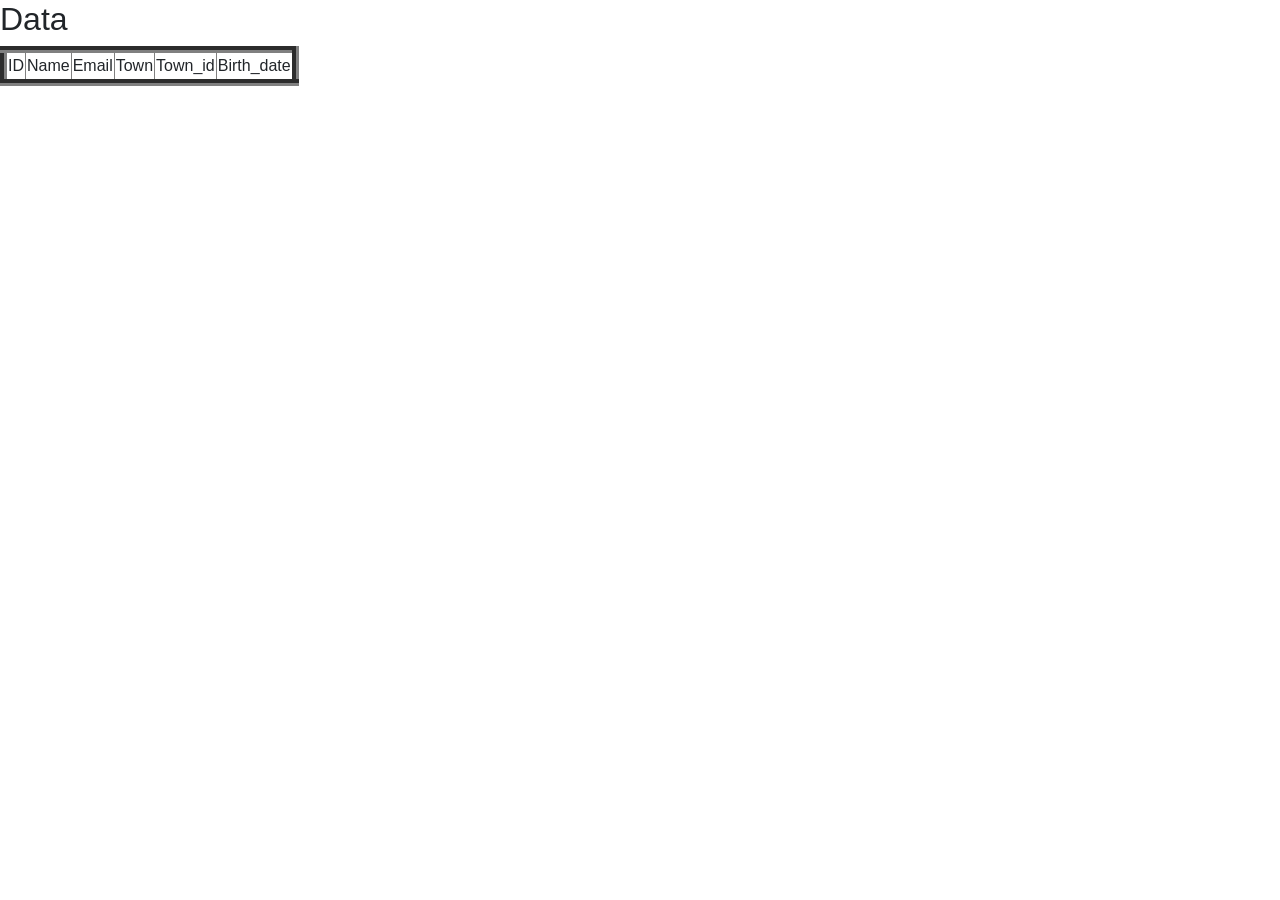
<file: nodejs_api-main/frontend/index.html>
<!doctype html>
<html>
  <head>
    <meta charset="utf-8">
    <meta name="viewport" content="width=device-width, initial-scale=1, shrink-to-fit=no">

    <!-- Bootstrap core CSS -->
    <link rel="stylesheet" href="https://stackpath.bootstrapcdn.com/bootstrap/4.4.1/css/bootstrap.min.css" integrity="sha384-Vkoo8x4CGsO3+Hhxv8T/Q5PaXtkKtu6ug5TOeNV6gBiFeWPGFN9MuhOf23Q9Ifjh" crossorigin="anonymous">
    <script src="https://code.jquery.com/jquery-3.4.1.slim.min.js" integrity="sha384-J6qa4849blE2+poT4WnyKhv5vZF5SrPo0iEjwBvKU7imGFAV0wwj1yYfoRSJoZ+n" crossorigin="anonymous"></script>
    <script src="https://cdn.jsdelivr.net/npm/popper.js@1.16.0/dist/umd/popper.min.js" integrity="sha384-Q6E9RHvbIyZFJoft+2mJbHaEWldlvI9IOYy5n3zV9zzTtmI3UksdQRVvoxMfooAo" crossorigin="anonymous"></script>
    <script src="https://stackpath.bootstrapcdn.com/bootstrap/4.4.1/js/bootstrap.min.js" integrity="sha384-wfSDF2E50Y2D1uUdj0O3uMBJnjuUD4Ih7YwaYd1iqfktj0Uod8GCExl3Og8ifwB6" crossorigin="anonymous"></script>

  </head>
  <body>
           <h2>Data</h2>
           <form action = "" method="post">
           <table border=7 >
            <thead>
                <td>ID</td>
                <td>Name</td>
                <td>Email</td>
                <td>Town</td>
                <td>Town_id</td>
                <td>Birth_date</td>


            </thead >
        <tbody id="view"></tbody>
        </table>
        </form>
      <script src="javascript.js"></script> 
</body>
</html>
</file>
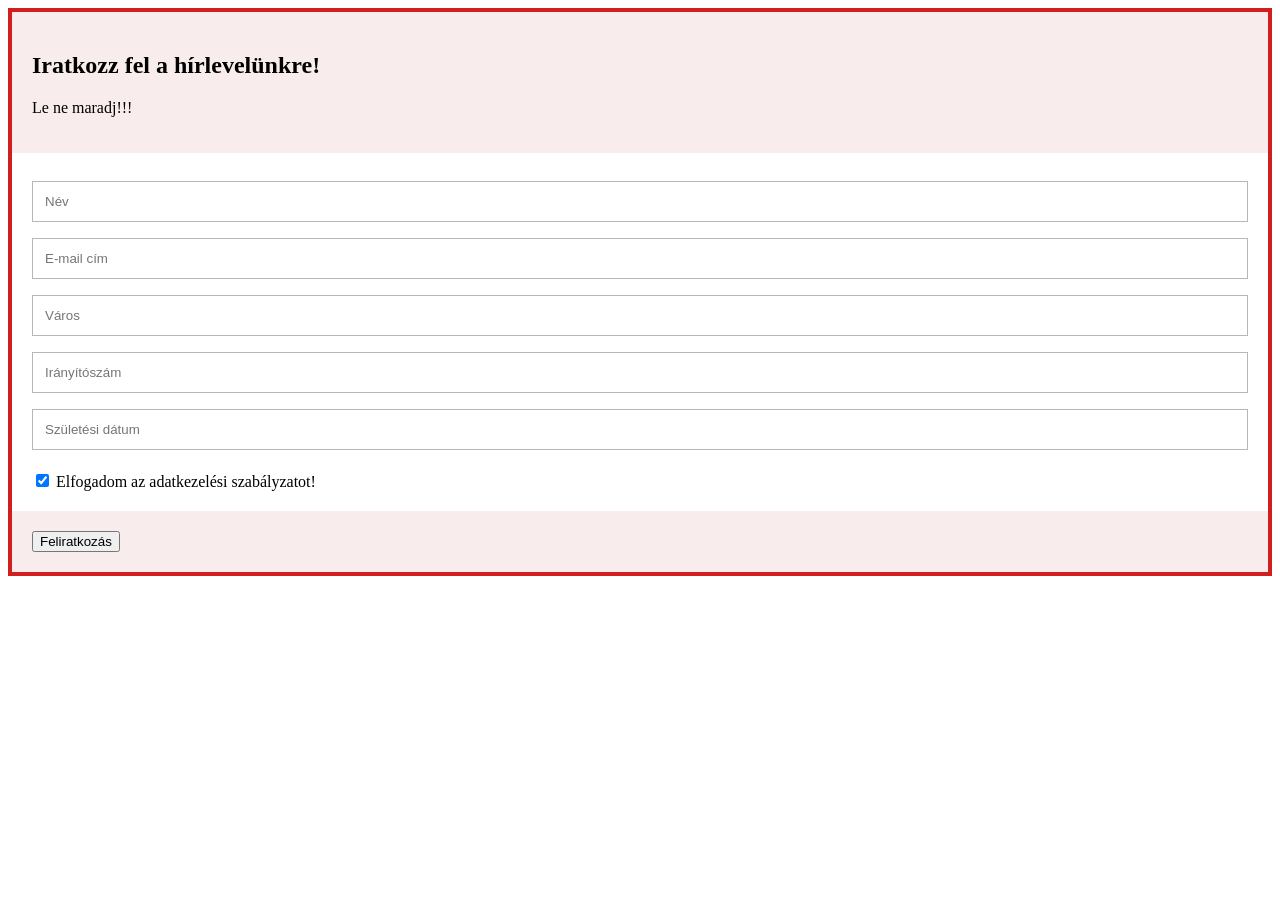
<file: nodejs_api-main/frontend/add.html>
<!DOCTYPE html>
<html lang="hu">
<head>
    <meta charset="UTF-8">
    <meta http-equiv="X-UA-Compatible" content="IE=edge">
    <meta name="viewport" content="width=device-width, initial-scale=1.0">
    <link rel="stylesheet" href="stilus.css">
    <title>Statikus oldal</title>
</head>
<body>
    <form  method="post">
        <div class="container">
          <h2>Iratkozz fel a hírlevelünkre!</h2>
          <p>Le ne maradj!!!</p>
        </div>
      
        <div class="container" style="background-color:white">
          <input type="text" placeholder="Név" name="name" id="name" required>
          <input type="text" placeholder="E-mail cím " name="email" id="email" required>
          <input type="text" placeholder="Város" name="town" id="town" required>
          <input type="text" placeholder="Irányítószám" name="town_id" id="town_id" required>
          <input type="text" placeholder="Születési dátum" name="birth_date" id="birth_date" required>



          <label>
            <input type="checkbox" checked="checked" name="subscribe"> Elfogadom az adatkezelési szabályzatot!
          </label>
        </div>
      
        <div class="container">
            <button onclick="sendPost()" id="sub" type="submit" value="Submit">Feliratkozás</button>
        
        </div>
      </form>
      <script src="add.js">
    </script>
</body>
</html>
</file>
<file: nodejs_api-main/frontend/stilus.css>
/* Style the form element with a border around it */
form {
    border: 4px solid #d11e1e;
  }
  
  /* Add some padding and a grey background color to containers */
  .container {
    padding: 20px;
    background-color: #f8ecec;
  }
  
  /* Style the input elements and the submit button */
  input[type=text], input[type=submit] {
    width: 100%;
    padding: 12px;
    margin: 8px 0;
    display: inline-block;
    border: 1px solid rgb(184, 183, 183);
    box-sizing: border-box;
  }
  
  /* Add margins to the checkbox */
  input[type=checkbox] {
    margin-top: 16px;
  }
  
  /* Style the submit button */
  input[type=submit] {
    background-color: #d11e1e;
    color: rgb(255, 255, 255);
    border: none;
  }
  
  input[type=submit]:hover {
    opacity: 0.8;
  }
</file>
